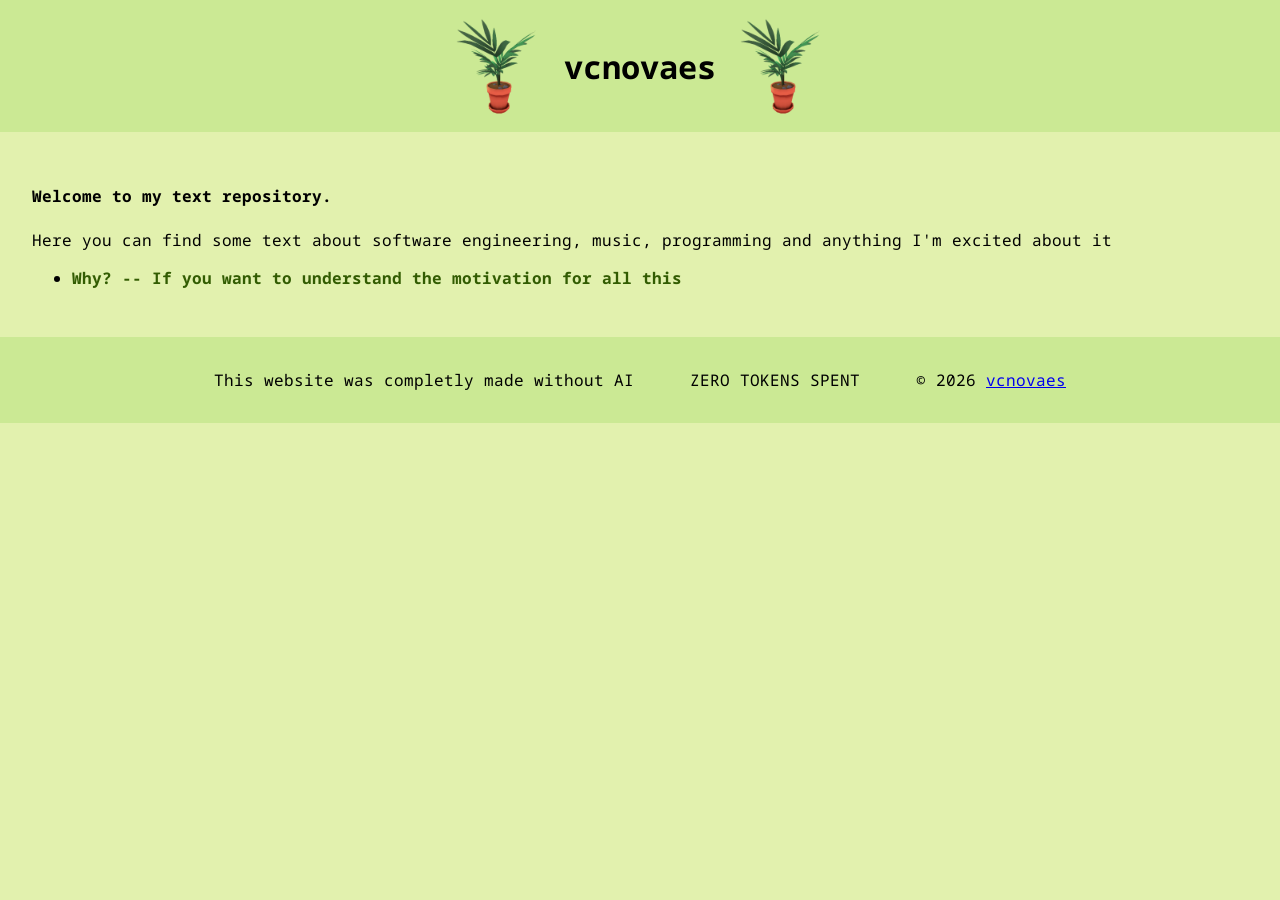
<file: docs/index.html>
<!DOCTYPE html>
<html lang="en">
<head>
    <meta charset="UTF-8">
    <meta name="viewport" content="width=device-width, initial-scale=1.0">
    <title>vcnovaes</title>
    <link rel="stylesheet" href="sauce.css">
    <link rel="preconnect" href="https://fonts.googleapis.com">
    <link rel="preconnect" href="https://fonts.gstatic.com" crossorigin>
    <link href="https://fonts.googleapis.com/css2?family=Noto+Sans+Mono:wght@100..900&display=swap" rel="stylesheet">
</head>
<body>

<header>
    <img src="assets/plant4.gif" alt="Diva Plant">
    <a href="index.html"><h1>vcnovaes</h1></a> 
    <img src="assets/plant4.gif" alt="Diva Plant">
</header>


<main>
    <h4>Welcome to my text repository.</h4>
    <p>Here you can find some text about software engineering, music, programming and anything I'm excited about it</p>

    <ul>
        <li><a href="archive/why.html">Why? -- If you want to understand the motivation for all this</a></li>
    </ul>
</main>

</body>
<footer>
    <p> This website was completly made without AI</p>
    <blockquote>ZERO TOKENS SPENT</blockquote>
    <p>© 2026 
        <a href="https://github.com/vcnovaes">
            <link rel="author" href="https://github.com/vcnovaes">vcnovaes</link>
        </a>
     </p>
</footer>
</html>
</file>
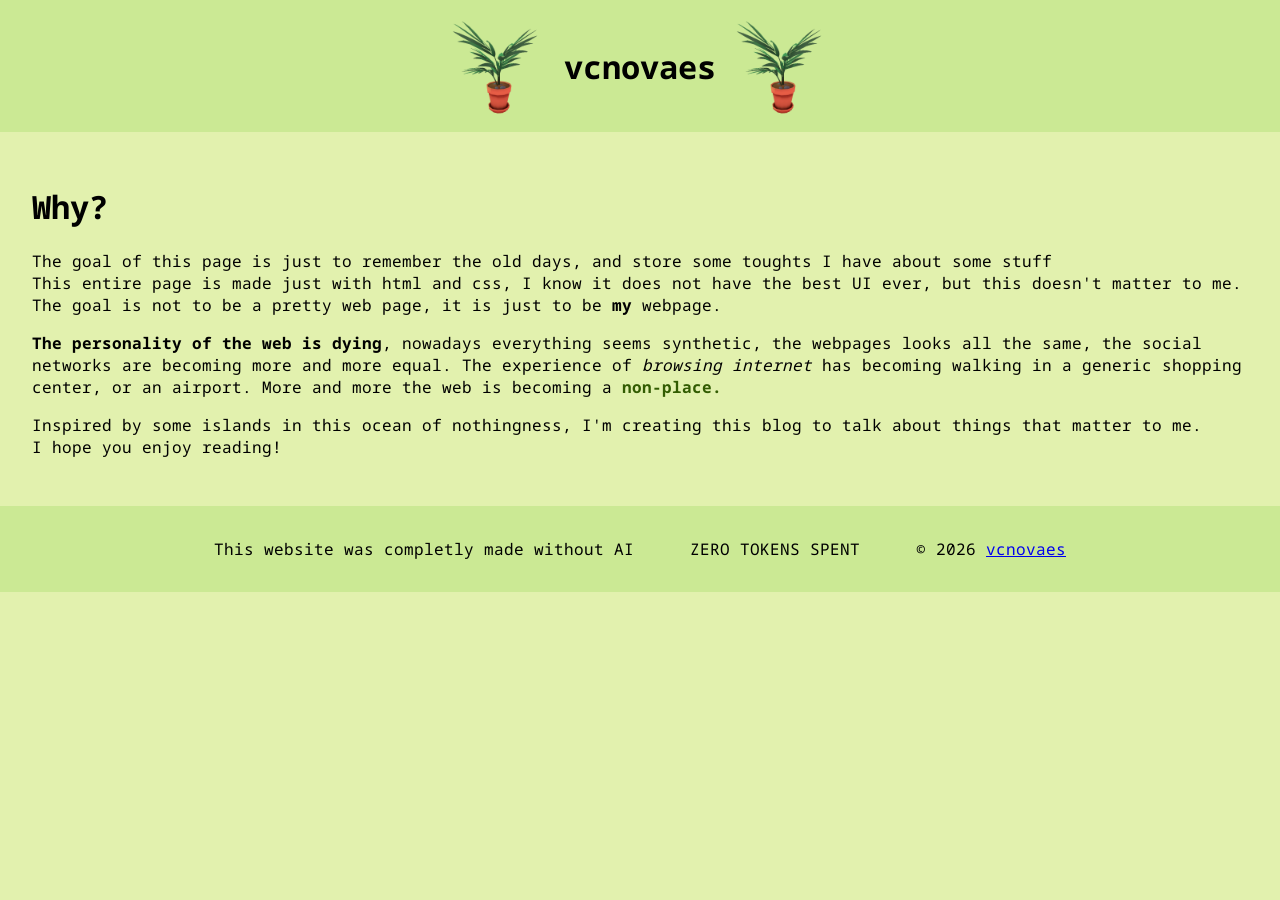
<file: docs/archive/why.html>
<!DOCTYPE html>
<html lang="en">
<head>
    <meta charset="UTF-8">
    <meta name="viewport" content="width=device-width, initial-scale=1.0">
    <title>vcnovaes</title>
    <link rel="stylesheet" href="../sauce.css">
    <link rel="preconnect" href="https://fonts.googleapis.com">
    <link rel="preconnect" href="https://fonts.gstatic.com" crossorigin>
    <link href="https://fonts.googleapis.com/css2?family=Noto+Sans+Mono:wght@100..900&display=swap" rel="stylesheet">
</head>
<body>

<header>
    <img src="../assets/plant4.gif" alt="Diva Plant">
    <a href="../index.html"><h1>vcnovaes</h1></a> 
    <img src="../assets/plant4.gif" alt="Diva Plant">
</header>
<main>
    <h1>Why?</h1>
    <p>The goal of this page is just to remember the old days, and store some toughts I have about some stuff 
        <br> This entire page is made just with html and css, I know it does not have the best UI ever, but this 
        doesn't matter to me. 
        <br> The goal is not to be a pretty web page, it is just to be <b>my</b> webpage. 
        
        <p>
        <b>The personality of the web is dying</b>, nowadays 
        everything seems synthetic, the webpages looks all the same, the social networks 
        are becoming more and more equal. The experience of <i>browsing internet</i> has becoming 
        walking in a generic shopping center, or an airport. 
        More and more the web is becoming a <a href="https://pt.wikipedia.org/wiki/Não-lugar">non-place.</a>


        </p>
        <p>Inspired by some islands in this ocean of nothingness, I'm creating this blog to talk about things 
            that matter to me. 
            <br> I hope you enjoy reading! 



        </p>
    </p>
</main>
</body>
<footer>
    <p> This website was completly made without AI</p>
    <blockquote>ZERO TOKENS SPENT</blockquote>
    <p>© 2026 
        <a href="https://github.com/vcnovaes">
            <link rel="author" href="https://github.com/vcnovaes">vcnovaes</link>
        </a>
     </p>
</footer>
</html>
</file>
<file: docs/sauce.css>
body {
    font-family: 'Noto Sans Mono', 'Courier New', monospace, sans-serif;
    margin: 0;
    padding: 0;
    background-color: #e2f1ae;
}
header, footer {
    background-color: #cbe994;
    padding: 1em;
    text-align: center;
    align-items: center;
    display: flex;
    align-content: center;
    gap: 1em;

    justify-content: center;

}
header a {
    color: inherit; 
    text-decoration: none;
}
header img {

    max-width: 100px;
    height: auto;
}
main {
    padding: 2em;
}

main a {
    color: rgb(50, 92, 2);
    text-decoration: none;
    font-weight: bold;
}
</file>
